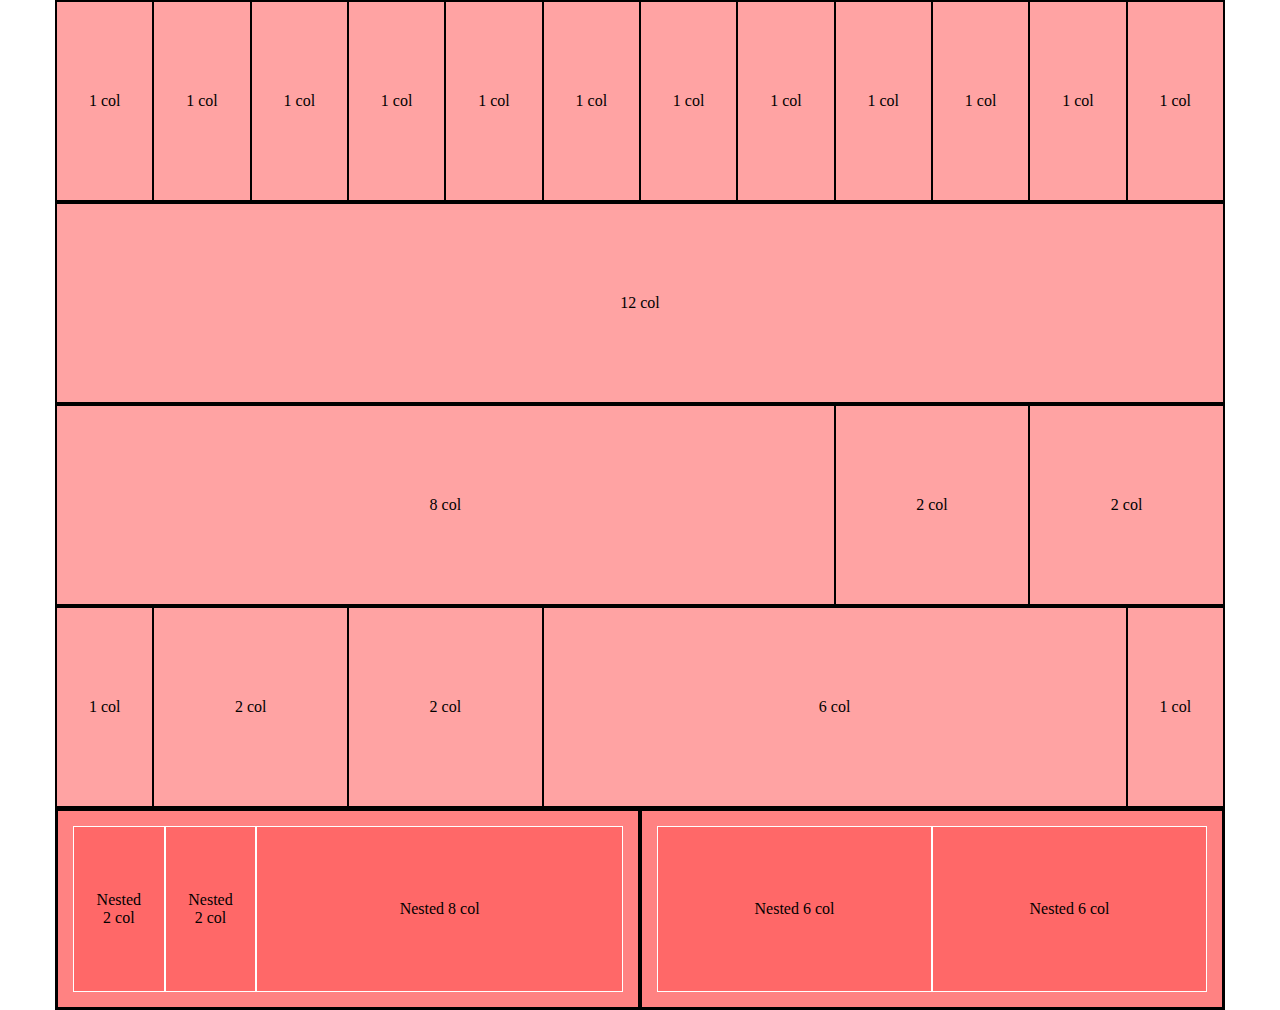
<file: index.html>
<!DOCTYPE html>
<html lang="en">
<head>
    <meta charset="UTF-8">
    <meta name="viewport" content="width=device-width, initial-scale=1.0">
    <title>12bool</title>
    <!-- framework -->
    <link rel="stylesheet" href="css/12bool.css">
    <!-- /framework -->
    <link rel="stylesheet" href="css/style.css">

</head>
<body class="debug">
    <div class="container">
        <div class="col__lg--1 col__md--1 col__xs--2">
            <p>1 col</p>
        </div>
        <div class="col__lg--1 col__md--1 col__xs--2">
            <p>1 col</p>
        </div>
        <div class="col__lg--1 col__md--1 col__xs--2">
            <p>1 col</p>
        </div>
        <div class="col__lg--1 col__md--1 col__xs--2">
            <p>1 col</p>
        </div>
        <div class="col__lg--1 col__md--1 col__xs--2">
            <p>1 col</p>
        </div>
        <div class="col__lg--1 col__md--1 col__xs--2">
            <p>1 col</p>
        </div>
        <div class="col__lg--1 col__md--1 col__xs--2">
            <p>1 col</p>
        </div>
        <div class="col__lg--1 col__md--1 col__xs--2">
            <p>1 col</p>
        </div>
        <div class="col__lg--1 col__md--1 col__xs--2">
            <p>1 col</p>
        </div>
        <div class="col__lg--1 col__md--1 col__xs--2">
            <p>1 col</p>
        </div>
        <div class="col__lg--1 col__md--1 col__xs--2">
            <p>1 col</p>
        </div>
        <div class="col__lg--1 col__md--1 col__xs--2">
            <p>1 col</p>
        </div>
    </div>
    <div class="container">
        <div class="col__lg--12 col__md--12 col__xs--12">
            <p>12 col</p>
        </div>
    </div>
    <div class="container">
        <div class="col__lg--8 col__md--8 col__xs--8">
            <p>8 col</p>
        </div>
        <div class="col__lg--2 col__md--2 col__xs--2">
            <p>2 col</p>
        </div>
        <div class="col__lg--2 col__md--2 col__xs--2">
            <p>2 col</p>
        </div>
    </div>
    <div class="container">
        <div class="col__lg--1 col__md--1 col__xs--1">
            <p>1 col</p>
        </div>
        <div class="col__lg--2 col__md--2 col__xs--2">
            <p>2 col</p>
        </div>
        <div class="col__lg--2 col__md--2 col__xs--2">
            <p>2 col</p>
        </div>
        <div class="col__lg--6 col__md--6 col__xs--6">
            <p>6 col</p>
        </div>
        <div class="col__lg--1 col__md--1 col__xs--1">
            <p>1 col</p>
        </div>
    </div>
    <div class="container">
        <div class="col__lg--6 col__md--6 col__xs--6">
            <div class="container container--wrapper">
                <div class="col__lg--2 col__md--2 col__xs--2">
                    <p>Nested 2 col</p>
                </div>
                <div class="col__lg--2 col__md--2 col__xs--2">
                    <p>Nested 2 col</p>
                </div>
                <div class="col__lg--8 col__md--8 col__xs--8">
                    <p>Nested 8 col</p>
                </div>
            </div>  
        </div>
        <div class="col__lg--6 col__md--6 col__xs--6">
            <div class="container container--wrapper">
                <div class="col__lg--6 col__md--6 col__xs--6">
                    <p>Nested 6 col</p>
                </div>
                <div class="col__lg--6 col__md--6 col__xs--6">
                    <p>Nested 6 col</p>
                </div>
            </div>
        </div>       
    </div>
    
</body>
</html>
</file>
<file: css/12bool.css>
* {
    margin: 0;
    padding: 0;
    box-sizing: border-box;
}

/* general */
.container {
    max-width: 1170px;
    margin: 0 auto;
}

.container::after {
    content: "";
    display: block;
    clear: both;
}

[class*="col__"] {
    float: left;
}
/* /general */


/* framework */
/* responsive */
/* <767px phone  */
@media screen and (max-width:767px) {
    /* cols */
    .col__xs--1 {
        width: calc( ( 100% / 12 ) * 1);
    }
    
    .col__xs--2 {
        width: calc( ( 100% / 12 ) * 2);
    }
    
    .col__xs--3 {
        width: calc( ( 100% / 12 ) * 3);
    }
    
    .col__xs--4 {
        width: calc( ( 100% / 12 ) * 4);
    }
    
    .col__xs--5 {
        width: calc( ( 100% / 12 ) * 5);
    }
    
    .col__xs--6 {
        width: calc( ( 100% / 12 ) * 6);
    }
    
    .col__xs--7 {
        width: calc( ( 100% / 12 ) * 7);
    }
    
    .col__xs--8 {
        width: calc( ( 100% / 12 ) * 8);
    }
    
    .col__xs--9 {
        width: calc( ( 100% / 12 ) * 9);
    }
    
    .col__xs--10 {
        width: calc( ( 100% / 12 ) * 10);
    }
    
    .col__xs--11 {
        width: calc( ( 100% / 12 ) * 11);
    }
    
    .col__xs--12 {
        width: 100%;
    }
    /* /cols */
    /* offset */
    .offset__xs--1 {
        margin-left: calc( ( 100% / 12 ) * 1);
    }
    
    .offset__xs--2 {
        margin-left: calc( ( 100% / 12 ) * 2);
    }
    
    .offset__xs--3 {
        margin-left: calc( ( 100% / 12 ) * 3);
    }
    
    .offset__xs--4 {
        margin-left: calc( ( 100% / 12 ) * 4);
    }
    
    .offset__xs--5 {
        margin-left: calc( ( 100% / 12 ) * 5);
    }
    
    .offset__xs--6 {
        margin-left: calc( ( 100% / 12 ) * 6);
    }
    
    .offset__xs--7 {
        margin-left: calc( ( 100% / 12 ) * 7);
    }
    
    .offset__xs--8 {
        margin-left: calc( ( 100% / 12 ) * 8);
    }
    
    .offset__xs--9 {
        margin-left: calc( ( 100% / 12 ) * 9);
    }
    
    .offset__xs--10 {
        margin-left: calc( ( 100% / 12 ) * 10);
    }
    
    .offset__xs--11 {
        margin-left: calc( ( 100% / 12 ) * 11);
    }
    /* /offset */

    .d__none--xs {
        display: none;
    }
}
/* /<767px phone  */

/* 768>991px tablet */
@media screen and (min-width:768px) and (max-width:991px) {
    /* cols */
    .col__md--1 {
        width: calc( ( 100% / 12 ) * 1);
    }
    
    .col__md--2 {
        width: calc( ( 100% / 12 ) * 2);
    }
    
    .col__md--3 {
        width: calc( ( 100% / 12 ) * 3);
    }
    
    .col__md--4 {
        width: calc( ( 100% / 12 ) * 4);
    }
    
    .col__md--5 {
        width: calc( ( 100% / 12 ) * 5);
    }
    
    .col__md--6 {
        width: calc( ( 100% / 12 ) * 6);
    }
    
    .col__md--7 {
        width: calc( ( 100% / 12 ) * 7);
    }
    
    .col__md--8 {
        width: calc( ( 100% / 12 ) * 8);
    }
    
    .col__md--9 {
        width: calc( ( 100% / 12 ) * 9);
    }
    
    .col__md--10 {
        width: calc( ( 100% / 12 ) * 10);
    }
    
    .col__md--11 {
        width: calc( ( 100% / 12 ) * 11);
    }
    
    .col__md--12 {
        width: 100%;
    }
    /* /cols */
    /* offset */
    .offset__md--1 {
        margin-left: calc( ( 100% / 12 ) * 1);
    }
    
    .offset__md--2 {
        margin-left: calc( ( 100% / 12 ) * 2);
    }
    
    .offset__md--3 {
        margin-left: calc( ( 100% / 12 ) * 3);
    }
    
    .offset__md--4 {
        margin-left: calc( ( 100% / 12 ) * 4);
    }
    
    .offset__md--5 {
        margin-left: calc( ( 100% / 12 ) * 5);
    }
    
    .offset__md--6 {
        margin-left: calc( ( 100% / 12 ) * 6);
    }
    
    .offset__md--7 {
        margin-left: calc( ( 100% / 12 ) * 7);
    }
    
    .offset__md--8 {
        margin-left: calc( ( 100% / 12 ) * 8);
    }
    
    .offset__md--9 {
        margin-left: calc( ( 100% / 12 ) * 9);
    }
    
    .offset__md--10 {
        margin-left: calc( ( 100% / 12 ) * 10);
    }
    
    .offset__md--11 {
        margin-left: calc( ( 100% / 12 ) * 11);
    }
    /* /offset */

    .d__none--md {
        display: none;
    }
}
/* /768>991px tablet */

/* >992px desktop */
@media screen and (min-width:992px) {
    /* cols */
    .col__lg--1 {
        width: calc( ( 100% / 12 ) * 1);
    }
    
    .col__lg--2 {
        width: calc( ( 100% / 12 ) * 2);
    }
    
    .col__lg--3 {
        width: calc( ( 100% / 12 ) * 3);
    }
    
    .col__lg--4 {
        width: calc( ( 100% / 12 ) * 4);
    }
    
    .col__lg--5 {
        width: calc( ( 100% / 12 ) * 5);
    }
    
    .col__lg--6 {
        width: calc( ( 100% / 12 ) * 6);
    }
    
    .col__lg--7 {
        width: calc( ( 100% / 12 ) * 7);
    }
    
    .col__lg--8 {
        width: calc( ( 100% / 12 ) * 8);
    }
    
    .col__lg--9 {
        width: calc( ( 100% / 12 ) * 9);
    }
    
    .col__lg--10 {
        width: calc( ( 100% / 12 ) * 10);
    }
    
    .col__lg--11 {
        width: calc( ( 100% / 12 ) * 11);
    }
    
    .col__lg--12 {
        width: 100%;
    }
    /* /cols */
    /* offset */
    .offset__lg--1 {
        margin-left: calc( ( 100% / 12 ) * 1);
    }
    
    .offset__lg--2 {
        margin-left: calc( ( 100% / 12 ) * 2);
    }
    
    .offset__lg--3 {
        margin-left: calc( ( 100% / 12 ) * 3);
    }
    
    .offset__lg--4 {
        margin-left: calc( ( 100% / 12 ) * 4);
    }
    
    .offset__lg--5 {
        margin-left: calc( ( 100% / 12 ) * 5);
    }
    
    .offset__lg--6 {
        margin-left: calc( ( 100% / 12 ) * 6);
    }
    
    .offset__lg--7 {
        margin-left: calc( ( 100% / 12 ) * 7);
    }
    
    .offset__lg--8 {
        margin-left: calc( ( 100% / 12 ) * 8);
    }
    
    .offset__lg--9 {
        margin-left: calc( ( 100% / 12 ) * 9);
    }
    
    .offset__lg--10 {
        margin-left: calc( ( 100% / 12 ) * 10);
    }
    
    .offset__lg--11 {
        margin-left: calc( ( 100% / 12 ) * 11);
    }
    /* /offset */

    .d__none--lg {
        display: none;
    }
}
/* />992px desktop */
/* /responsive */
</file>
<file: css/style.css>
/* general */
.debug .container, [class*="col__"] {
    background-color: rgba(255, 0, 0, 0.2);
    border: 1px solid #000;
}

[class*="col__"] {
    height: 200px;
    text-align: center;
    position: relative;
}

.container--wrapper, .container--wrapper > div {
   padding: 15px;
   height: 100%;
}

.container--wrapper > div {
    border-color: #fff;
}


/* /general */

/* typo */
p {
    position: absolute;
    top: 50%;
    left: 50%;
    transform: translate(-50%, -50%);
}
/* /typo */
</file>
